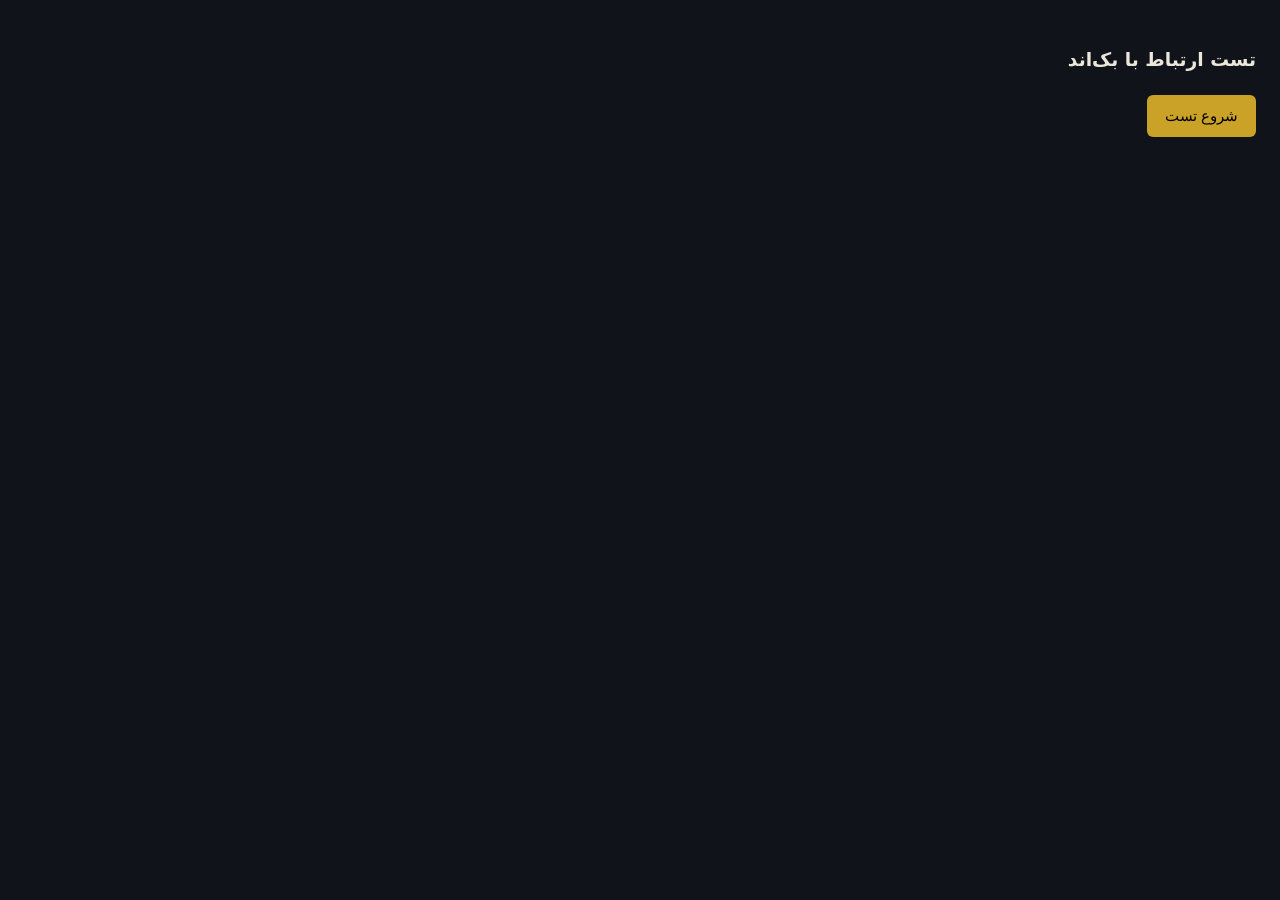
<file: test.html>
<!DOCTYPE html>
<html lang="fa" dir="rtl"><head><meta charset="UTF-8">
<meta name="viewport" content="width=device-width, initial-scale=1.0">
<title>تست ارتباط</title>
<style>body{font-family:system-ui,sans-serif;background:#10141a;color:#ece7da;padding:16px;line-height:1.8}
pre{white-space:pre-wrap;word-break:break-all;background:#1e2530;padding:10px;border-radius:6px;font-size:12px}
button{padding:12px 18px;font-size:15px;background:#c9a227;border:0;border-radius:6px}
.ok{color:#8fbf9a}.bad{color:#e57373}</style></head>
<body>
<h3>تست ارتباط با بک‌اند</h3>
<button id="go">شروع تست</button>
<div id="out"></div>
<script>
const URL_ = "https://magnificent-magenta-duck.190-2-143-208.cpanel.site/bot/back.php?action=session";
const out = document.getElementById("out");
function add(cls, t){ out.insertAdjacentHTML("beforeend", `<pre class="${cls}">${t.replace(/</g,"&lt;")}</pre>`); }
document.getElementById("go").onclick = async () => {
  out.innerHTML = "";
  // 1) بدون CORS: فقط ببینیم ریدایرکت هست یا نه
  try{
    const r = await fetch(URL_, {mode:"no-cors", redirect:"manual"});
    add(r.type==="opaqueredirect"?"bad":"ok", "۱) اتصال: type=" + r.type + (r.type==="opaqueredirect" ? "  ← آدرس ریدایرکت می‌شه (مشکل!)" : "  ← ریدایرکت نداره"));
  }catch(e){ add("bad","۱) اتصال ناموفق: "+e.message); }
  // 2) CORS بدون کوکی
  try{
    const r = await fetch(URL_, {mode:"cors"});
    const t = await r.text();
    add("ok","۲) CORS بدون کوکی: موفق، status="+r.status+"\n"+t.slice(0,200));
  }catch(e){ add("bad","۲) CORS بدون کوکی: رد شد ← هدر Access-Control-Allow-Origin اصلاً نمیاد"); }
  // 3) CORS با کوکی
  try{
    const r = await fetch(URL_, {mode:"cors", credentials:"include"});
    const t = await r.text();
    add("ok","۳) CORS با کوکی: موفق، status="+r.status+"\n"+t.slice(0,200));
  }catch(e){ add("bad","۳) CORS با کوکی: رد شد ← Access-Control-Allow-Credentials یا origin مشکل داره"); }
};
</script></body></html>
</file>
